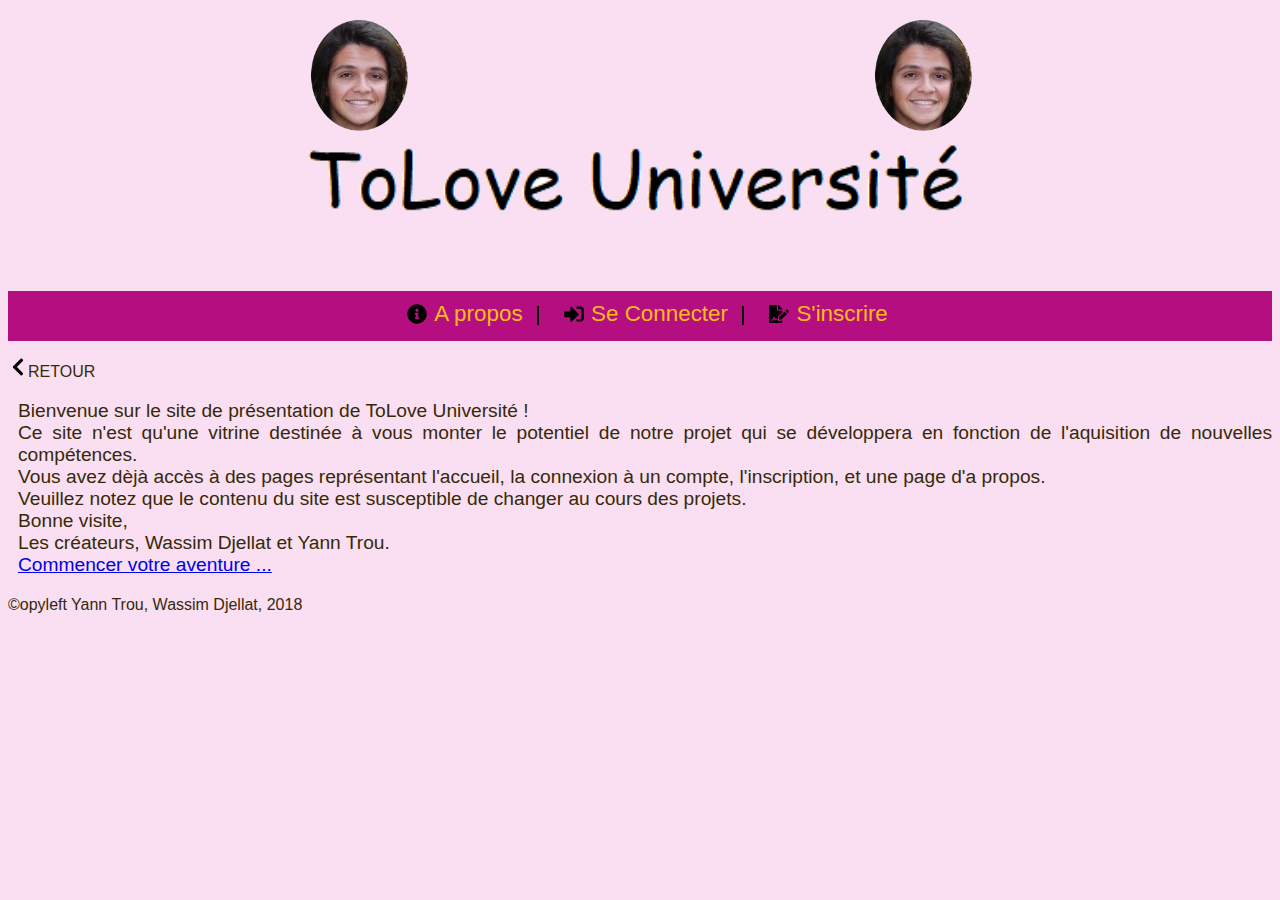
<file: HTML/index.html>
<?xml version="1.0" encoding="UTF-8"?>
<!DOCTYPE html PUBLIC "-//W3C//DTD XHTML 1.0 Strict//EN" "http://www.w3.org/TR/xhtml1/DTD/xhtml1-strict.dtd">
<html xmlns="http://www.w3.org/1999/xhtml" xml:lang="fr">
<head>
    <title>ToLove Université | Accueil</title>
    <meta http-equiv='Content-Type' content="text/html; charset='UTF-8'" />
    <meta name="authors" content="Yann Trou, Wassim Djellat"/>
    <link rel="stylesheet" type="text/css" href="../CSS/style_base.css" />
</head>
<body>
    <p>
        <img src="../IMG/beautiful.png" class="beaute" alt="rond" />
        <img src="../IMG/beautiful.png" class="beaute1" alt="rond" />
        <a href="index.html"><img class="logo" src="../IMG/logo.png" alt="logo de ToLove Université"/></a>
    </p>
    <p class="menu">
            <img src="../IMG/info-circle.svg" class="icon" alt="icone"/><a href="a_propos.html">A propos</a>
            <span class="separator"></span>
            <img src="../IMG/sign-in-alt.svg" class="icon" alt="icone"/><a href="connexion.html">Se Connecter</a>
            <span class="separator"></span>
            <img src="../IMG/file-signature.svg" class="icon" alt="icone"/><a href="inscription.html">S'inscrire</a>
            <img src="../IMG/cog.svg" class="icon" alt="icone" id="float"/> <a href="profil.html" class="float" id="profil">Profil</a>
    </p>
    <div class="retour" id="retour"><img src="../IMG/chevron-left.svg" class="icon" alt="retour"/>RETOUR</div>
    <p class="presentation">
        Bienvenue sur le site de présentation de ToLove Université !<br />
        Ce site n'est qu'une vitrine destinée à vous monter le potentiel de notre projet qui se développera en fonction de l'aquisition de nouvelles compétences.<br />
        Vous avez dèjà accès à des pages représentant l'accueil, la connexion à un compte, l'inscription, et une page d'a propos.<br />
        Veuillez notez que le contenu du site est susceptible de changer au cours des projets. <br />
        Bonne visite, <br />
        Les créateurs, Wassim Djellat et Yann Trou.<br />
        <a href="a_propos.html">Commencer votre aventure ...</a>
    </p>
    
    <!--CONTENU AFFICHE PAR LE NAVIGATEUR-->
    <p class="footer">
        &copy;opyleft Yann Trou, Wassim Djellat, 2018
    </p>
    <script type="text/javascript" src="../JS/base.js"></script>
    <script src="http://use.edgefonts.net/emilys-candy.js" type="text/javascript"></script> 
</body>
</html>
</file>
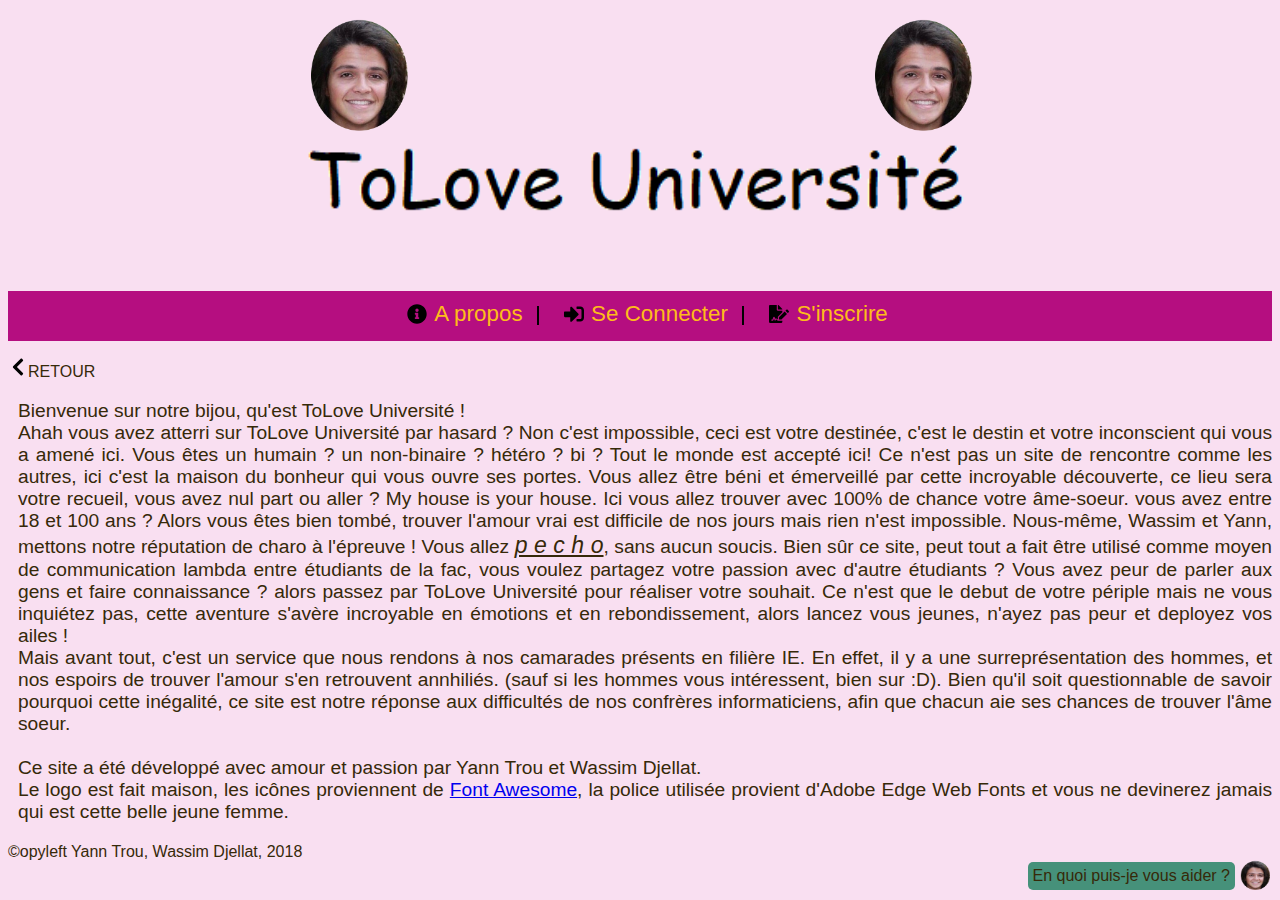
<file: HTML/a_propos.html>
<?xml version="1.0" encoding="UTF-8"?>
<!DOCTYPE html PUBLIC "-//W3C//DTD XHTML 1.0 Strict//EN" "http://www.w3.org/TR/xhtml1/DTD/xhtml1-strict.dtd">
<html xmlns="http://www.w3.org/1999/xhtml" xml:lang="fr">
<head>
    <title>ToLove Université | Accueil</title>
    <meta http-equiv='Content-Type' content="text/html; charset='UTF-8'" />
    <meta name="authors" content="Yann Trou, Wassim Djellat"/>
    <link rel="stylesheet" type="text/css" href="../CSS/style_base.css" />
    
</head>
<body>
    <p>
        <img src="../IMG/beautiful.png" class="beaute" alt="rond" />
        <img src="../IMG/beautiful.png" class="beaute1" alt="rond" />
        <a href="index.html"><img class="logo" src="../IMG/logo.png" alt="logo de ToLove Université"/></a>
    </p>
    <p class="menu">
            <img src="../IMG/info-circle.svg" class="icon" alt="icone"/><a href="a_propos.html">A propos</a>
            <span class="separator"></span>
            <img src="../IMG/sign-in-alt.svg" class="icon" alt="icone"/><a href="connexion.html">Se Connecter</a>
            <span class="separator"></span>
            <img src="../IMG/file-signature.svg" class="icon" alt="icone"/><a href="inscription.html">S'inscrire</a>
            <img src="../IMG/cog.svg" class="icon" alt="icone" id="float"/> <a href="profil.html" class="float" id="profil">Profil</a>
    </p>
    <div class="retour" id="retour"><img src="../IMG/chevron-left.svg" class="icon" alt="retour"/>RETOUR</div>
    <p class="presentation">
        Bienvenue sur notre bijou, qu'est ToLove Université !<br />
        Ahah vous avez atterri sur ToLove Université par hasard ? Non c'est impossible, ceci est votre destinée, c'est le 
        destin et votre inconscient qui vous a amené ici. Vous êtes un humain ? un non-binaire ? hétéro ? bi ? Tout le monde est 
        accepté ici! Ce n'est pas un site de rencontre comme les autres, ici c'est la maison du bonheur qui vous ouvre ses portes.
        Vous allez être béni et émerveillé par cette incroyable découverte, ce lieu sera votre recueil, vous avez nul part ou aller ?
        My house is your house. 
        Ici vous allez trouver avec 100% de chance votre âme-soeur. vous avez entre 18 et 100 ans ? Alors vous êtes bien tombé,
        trouver l'amour vrai est difficile de nos jours mais rien n'est impossible. Nous-même, Wassim et Yann, mettons notre réputation 
        de charo à l'épreuve ! Vous allez <span class="marked">p e c h o</span>, sans aucun soucis. 
        Bien sûr ce site, peut tout a fait être utilisé comme moyen de communication lambda entre étudiants de la fac, vous voulez 
        partagez votre passion avec d'autre étudiants ? Vous avez peur de parler aux gens et faire connaissance ? alors passez par 
        ToLove Université pour réaliser votre souhait. Ce n'est que le debut de votre périple mais ne vous inquiétez pas, cette aventure s'avère
        incroyable en émotions et en rebondissement, alors lancez vous jeunes, n'ayez pas peur et deployez vos ailes !<br/>
        Mais avant tout, c'est un service que nous rendons à nos camarades présents en filière IE. En effet, il y a une surreprésentation des hommes, et nos espoirs de trouver l'amour s'en retrouvent annhiliés.
        (sauf si les hommes vous intéressent, bien sur :D). Bien qu'il soit questionnable de savoir pourquoi cette inégalité, ce site est notre réponse aux difficultés de nos confrères informaticiens, afin que chacun aie ses chances de trouver l'âme soeur.
        <br/>
        <br/>
        Ce site a été développé avec amour et passion par Yann Trou et Wassim Djellat. <br/>
        Le logo est fait maison, les icônes proviennent de <a href="https://fontawesome.com/">Font Awesome</a>, la police utilisée provient d'Adobe Edge Web Fonts et vous ne devinerez jamais qui est cette belle jeune femme.<br />
        
    </p>
    <!--CONTENU AFFICHE PAR LE NAVIGATEUR-->
    <p class="footer">
        <span class="help">En quoi puis-je vous aider ?</span>
        <img src="../IMG/beautiful.png"  class="help_head" alt="tete"/>
        &copy;opyleft Yann Trou, Wassim Djellat, 2018
    </p>
    
    <script src="http://use.edgefonts.net/emilys-candy.js" type="text/javascript"></script>    
    <script type="text/javascript" src="../JS/base.js"></script>
</body>
</html>
</file>
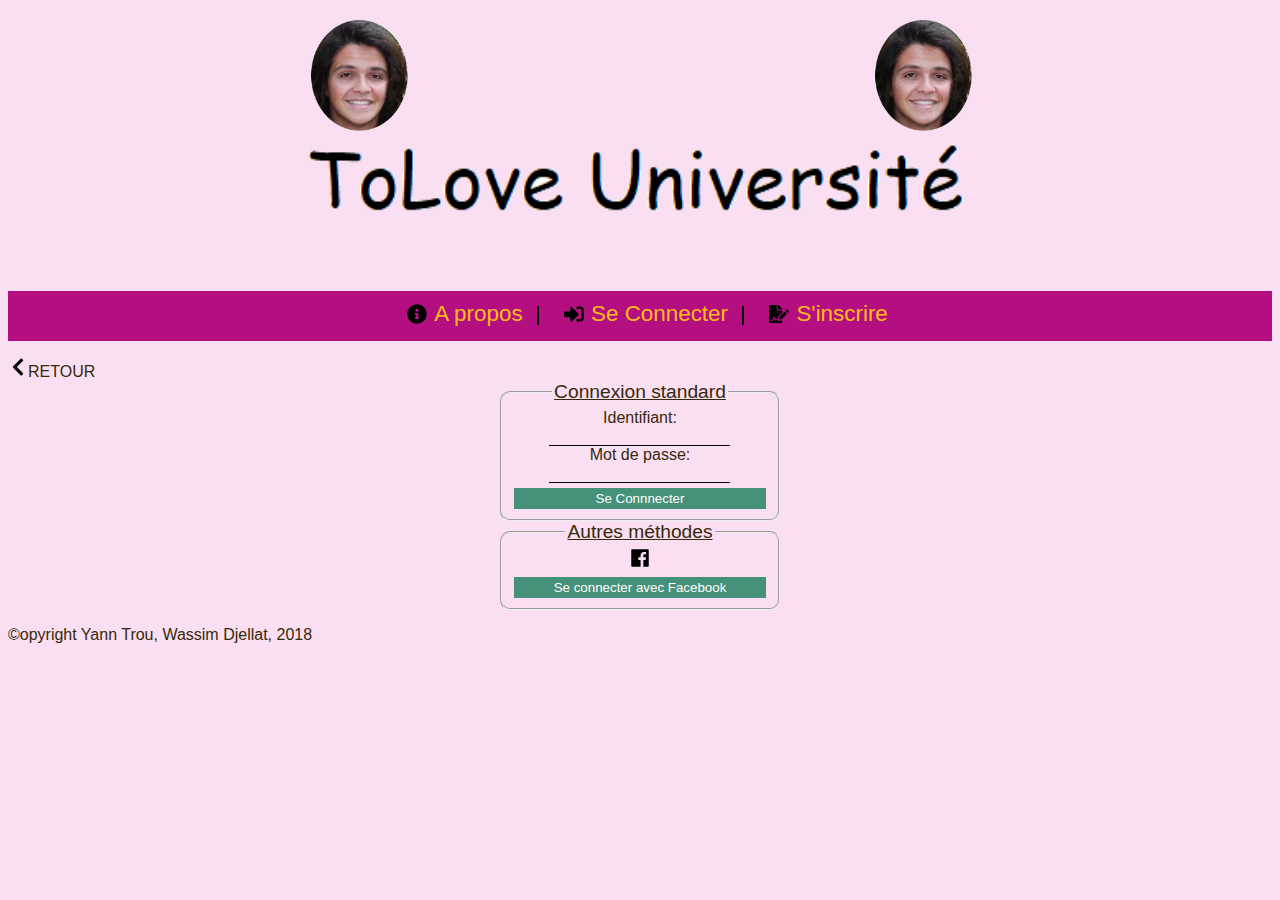
<file: HTML/connexion.html>
<?xml version="1.0" encoding="UTF-8"?>
<!DOCTYPE html PUBLIC "-//W3C//DTD XHTML 1.0 Strict//EN" "http://www.w3.org/TR/xhtml1/DTD/xhtml1-strict.dtd">
<html xmlns="http://www.w3.org/1999/xhtml" xml:lang="fr">
<head>
    <title>ToLove Université | Accueil</title>
    <meta http-equiv='Content-Type' content="text/html; charset='UTF-8'" />
    <meta name="authors" content="Yann Trou, Wassim Djellat"/>
    <link rel="stylesheet" type="text/css" href="../CSS/style_base.css" />
    <link rel="stylesheet" type="text/css" href="../CSS/style_connexion.css" />
</head>
<body>
    <p>
        <img src="../IMG/beautiful.png" class="beaute" alt="rond" />
        <img src="../IMG/beautiful.png" class="beaute1" alt="rond" />
        <a href="index.html"><img class="logo" src="../IMG/logo.png" alt="logo de ToLove Université"/></a>
    </p>
    <p class="menu">
            <img src="../IMG/info-circle.svg" class="icon" alt="icone"/><a href="a_propos.html">A propos</a>
            <span class="separator"></span>
            <img src="../IMG/sign-in-alt.svg" class="icon" alt="icone"/><a href="connexion.html">Se Connecter</a>
            <span class="separator"></span>
            <img src="../IMG/file-signature.svg" class="icon" alt="icone"/><a href="inscription.html">S'inscrire</a>
            <img src="../IMG/cog.svg" class="icon" alt="icone" id="float"/> <a href="profil.html" class="float" id="profil">Profil</a>
    </p>
    <div class="retour" id="retour"><img src="../IMG/chevron-left.svg" class="icon" alt="retour"/>RETOUR</div>
    <div id="output"></div>
    <form method = "post" action="connexion.php" id="connect_form">
        <fieldset>
            <legend>Connexion standard</legend>
            <label for="login">Identifiant:</label>
            <input type="text" id="login" />
            <br />
            <label for="password">Mot de passe:</label>
            <input type="password" id="password" />
            <br />
            <input type="submit" value="Se Connnecter" id="submit"/>
        </fieldset>
        <fieldset>
            <legend>Autres méthodes</legend>
            <label for="fb_connect"><img src="../IMG/facebook.svg" class="icon" alt="icone de connexion facebook"/></label>
            <input type="button" id="fb_connect" value="Se connecter avec Facebook" />
        </fieldset>
    </form>
    <!--<p>
        Petite précision sur le système de stockage des comptes. Actuellement, si vous vous êtes inscrit, vos informations sont enregistrées dans le stockage de session. ce stockage est local et ne dure tant que vous ne fermez pas votre navigateur.
        cet espace de stockage est accessible avec javascript grâce à la classe sessionStorage.
        Dans une version plus avancée du site, le stockage des comptes se fera via PHP pour traiter les informations et MySQL pour les conserver. Afin de maximiser la sécurité, on peut crypter les mots de passe via la fonction crypt() de PHP.
        Cette fonction n'est pas implémentée en javascript donc le mot de passe qui sera rentré le sera en clair :s .
        <br/>
        Pour l'authentification avec facebook, il faut passer par leur kit de développement php afin de vérifier l'existence des comptes. Il faut également faire attetion au stockage de ces informations car un utilisateur pourrait créer deux comptes, un avec un email et l'autre avec facebook.
        
    </p>-->
    
    <!--CONTENU AFFICHE PAR LE NAVIGATEUR-->
    <p class="footer">
        &copy;opyright Yann Trou, Wassim Djellat, 2018
    </p>
    <script type="text/javascript" src="../JS/base.js"></script>
    <script type="text/javascript" src="../JS/connexion.js"></script>
    <script src="http://use.edgefonts.net/emilys-candy.js" type="text/javascript"></script> 
</body>
</html>
</file>
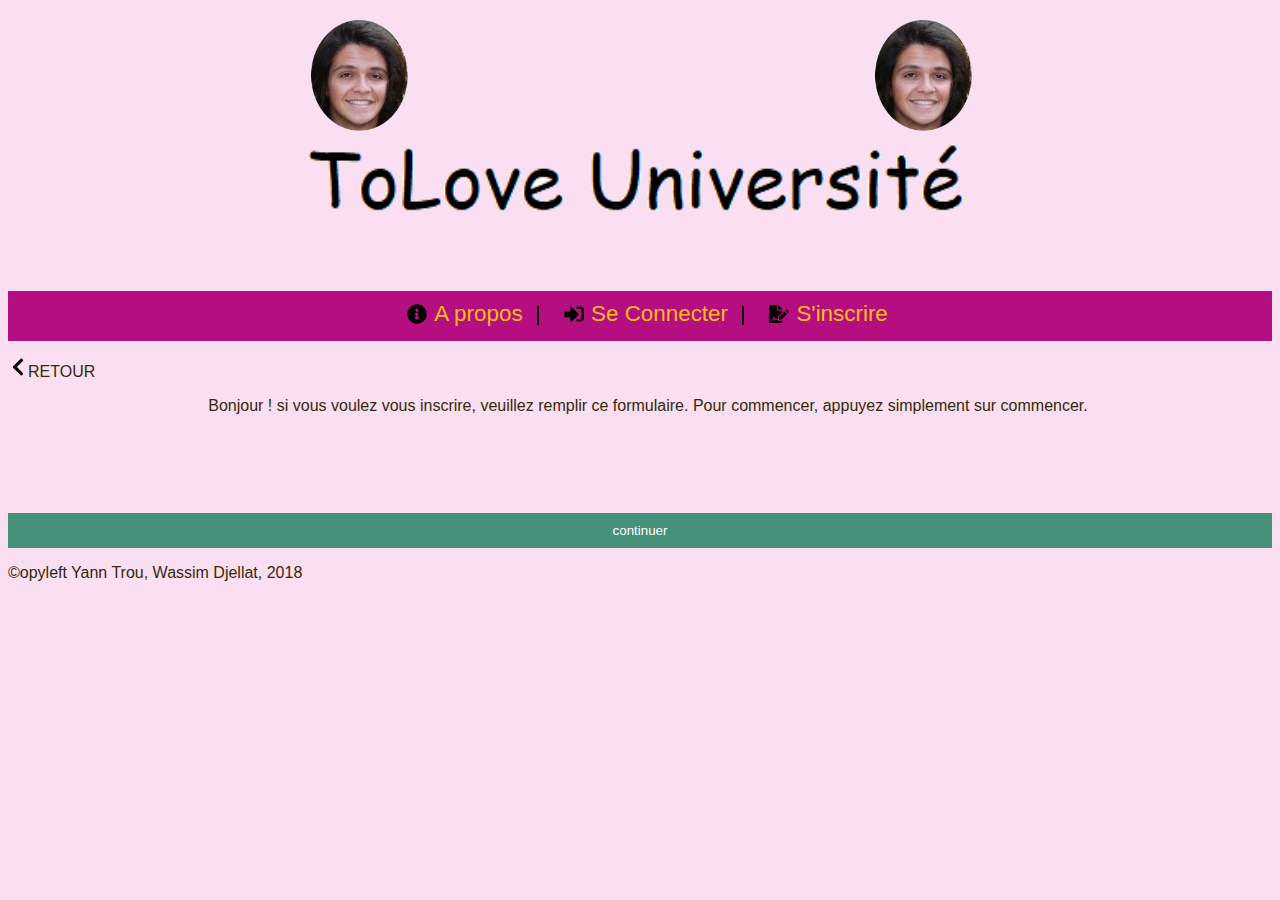
<file: HTML/inscription.html>
<?xml version="1.0" encoding="UTF-8"?>
<!DOCTYPE html PUBLIC "-//W3C//DTD XHTML 1.0 Strict//EN" "http://www.w3.org/TR/xhtml1/DTD/xhtml1-strict.dtd">
<html xmlns="http://www.w3.org/1999/xhtml" xml:lang="fr">
<head>
    <title>ToLove Université | Accueil</title>
    <meta http-equiv='Content-Type' content="text/html; charset='UTF-8'" />
    <meta name="authors" content="Yann Trou, Wassim Djellat"/>
    <link rel="stylesheet" type="text/css" href="../CSS/style_base.css" />
    <link rel="stylesheet" type="text/css" href="../CSS/style_inscription.css" />
</head>
<body>
    <p>
        <img src="../IMG/beautiful.png" class="beaute" alt="rond" />
        <img src="../IMG/beautiful.png" class="beaute1" alt="rond" />
        <a href="index.html"><img class="logo" src="../IMG/logo.png" alt="logo de ToLove Université"/></a>
    </p>
    <p class="menu">
            <img src="../IMG/info-circle.svg" class="icon" alt="icone"/><a href="a_propos.html">A propos</a>
            <span class="separator"></span>
            <img src="../IMG/sign-in-alt.svg" class="icon" alt="icone"/><a href="connexion.html">Se Connecter</a>
            <span class="separator"></span>
            <img src="../IMG/file-signature.svg" class="icon" alt="icone"/><a href="inscription.html">S'inscrire</a>
            <img src="../IMG/cog.svg" class="icon" alt="icone" id="float"/> <a href="profil.html" class="float" id="profil">Profil</a>
    </p>

    <div class="retour" id="retour"><img src="../IMG/chevron-left.svg" class="icon" alt="retour"/>RETOUR</div>
    <form method="post" action="inscription.php">
        <div id="indication"></div>
        <p>
            <br/>
            <br/>
            <label for="nom" id="lbl_nom">Nom: </label>
            <input type="text" id="nom" required/>

            <label for="prenom" id="lbl_prenom">Prénom: </label>
            <input type="text" id="prenom" />

            <label for="sexe" id="lbl_sexe">Sexe: </label>
            <select id="sexe">
                <option selected="selected">Choississez...</option>
                <option>Masculin</option>
                <option>Féminin</option>
                <option>Autre</option>
            </select>
            
            <select id="jour">
                <option selected="selected">Jour...</option>
            </select>
            <select id="mois">
                <option>Janvier</option>
                <option>Février</option>
                <option>Mars</option>
                <option>Avril</option>
                <option>Mai</option>
                <option>Juin</option>
                <option>Juillet</option>
                <option>Aout</option>
                <option>Septembre</option>
                <option>Octobre</option>
                <option>Novembre</option>
                <option>Décembre</option>
                <option selected="selected">Mois...</option>
            </select>
            
            <label for="annee" id="lbl_annee">Année: </label>
            <input type="text" id="annee" />

            <label for="telephone" id="lbl_telephone">N°de téléphone</label>
            <input type="tel" id="telephone" />
            
            <label for="email" id="lbl_email">Addresse Mail</label>
            <input type="text" id="email" />

            <label for="login" id="lbl_login">Identifiant</label>
            <input type="text" id="login" />

            <label for="password" id="lbl_password">Mot de passe</label>
            <input type="password" id="password" />
                    
            <label for="ville" id="lbl_ville">Ville: </label>
            <input type="text" id="ville" />

            <label for="adresse" id="lbl_adresse">Adresse: </label>
            <input type="text" id="adresse" />

            <label for="code_postal" id="lbl_cp">Code postal: </label>
            <input type="text" id="code_postal" />

            <input type="checkbox" id="ne_pas_montrer_adresse" checked="checked"/>
            <label for="ne_pas_montrer_adresse" id="lbl_ne_pas_montrer_adresse">Je ne veut pas que mon adresse précise soit indiquée sur le site</label>
        
            <label for="academie" id="lbl_academie">Académie: </label>
            <input type="text" id="academie" />

            <label for="filiere" id="lbl_filiere">Filière: </label>
            <input type="text" id="filiere" />

            <label for="structure" id="lbl_structure">Structure: (UFR, IUT, AgroSup, ...)</label>
            <input type="text" id="structure" />

            <label for="orientation_sexuelle" id="lbl_or_sex">Orientation sexuelle</label>
            <select id="orientation_sexuelle">
                <option selected="selected">Choississez...</option>
                <option>Hétérosexuel(le)</option>
                <option>Homosexuel (lesbienne)</option>
                <option>Bisexuel(le)</option>
                <option>autre</option>
            </select>
            <textarea rows="3" cols="150" id="points_interets">Décrivez vos points d'intérets</textarea>
        </p>
        <p>
            <input type="checkbox" id="LU_accept" />
            <label for="LU_accept" id="lbl_lu_accept">J'ai lu et j'accepte le contrat de licence utilisateur (disponible <a href="reglement.html">ici</a>)</label><br />
            <input type="submit" id="submit" value="S'inscrire" /><br />
            <input type="reset" id="reset" value="Tout effacer" /><br />
            <input type="button" id="continuer" value="continuer"/>
        </p>
    </form>
    <!--CONTENU AFFICHE PAR LE NAVIGATEUR-->
    <p class="footer">
        &copy;opyleft Yann Trou, Wassim Djellat, 2018
    </p>
    <script type="text/javascript" src="../JS/base.js"></script>
    <script type="text/javascript" src="../JS/inscription.js"></script>
    <script src="http://use.edgefonts.net/emilys-candy.js" type="text/javascript"></script> 
</body>
</html>
</file>
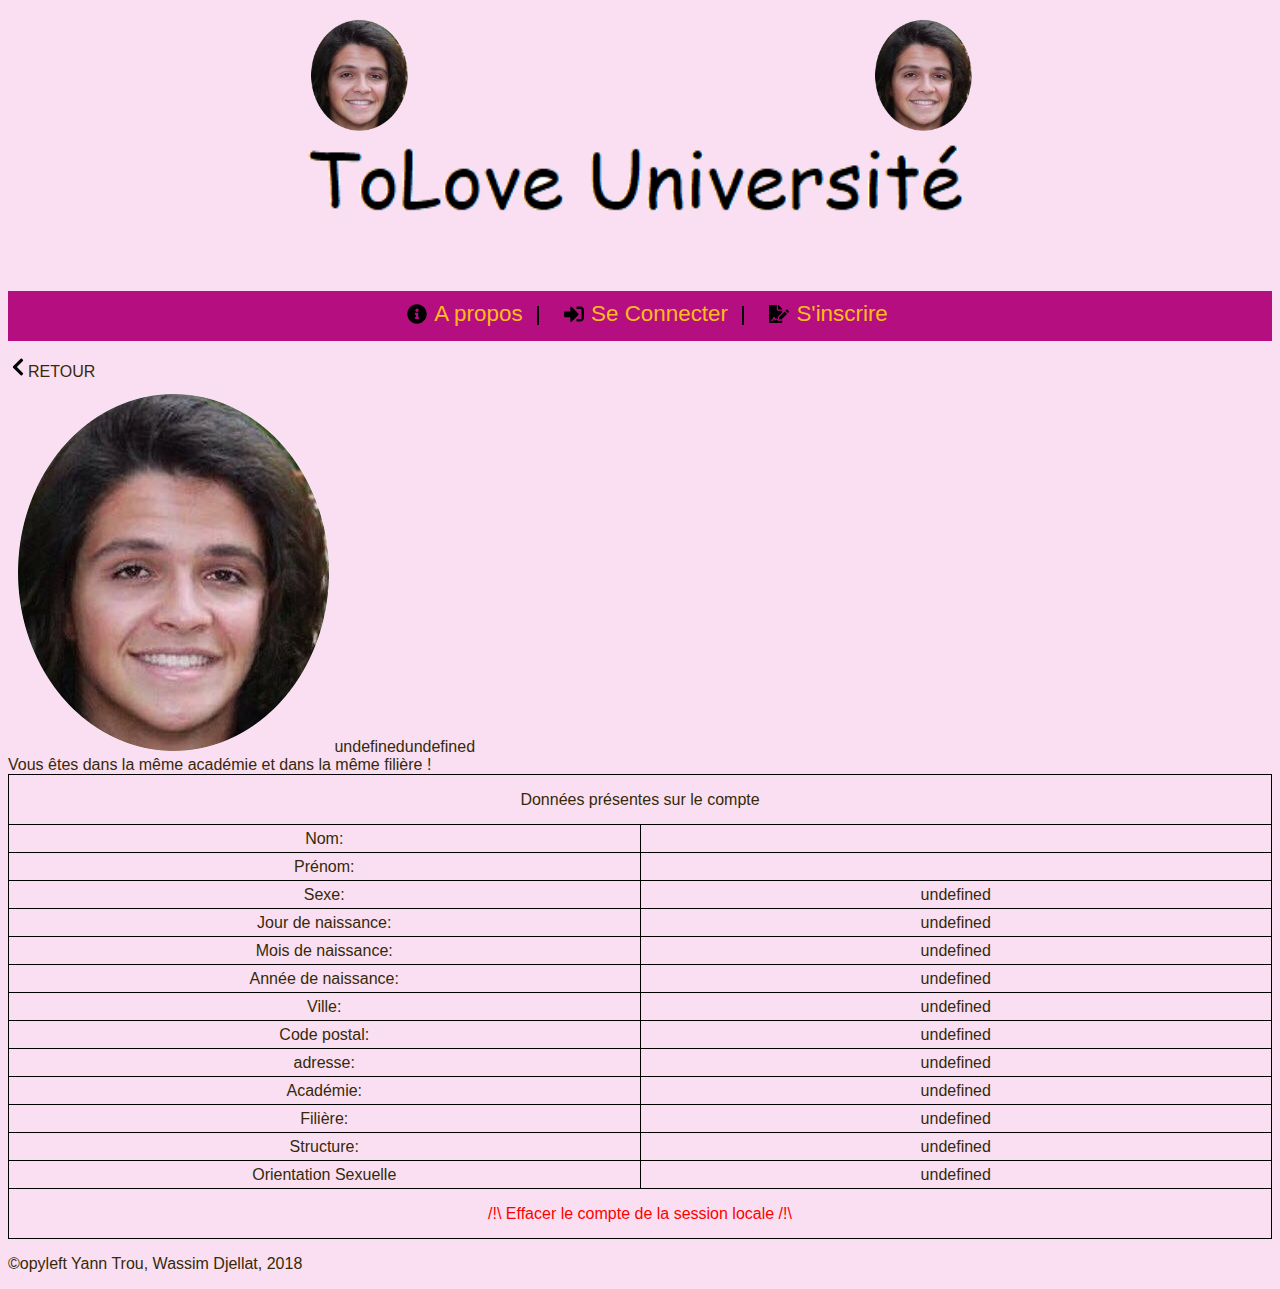
<file: HTML/profil.html>
<?xml version="1.0" encoding="UTF-8"?>
<!DOCTYPE html PUBLIC "-//W3C//DTD XHTML 1.0 Strict//EN" "http://www.w3.org/TR/xhtml1/DTD/xhtml1-strict.dtd">
<html xmlns="http://www.w3.org/1999/xhtml" xml:lang="fr">
<head>
    <title>ToLove Université | Accueil</title>
    <meta http-equiv='Content-Type' content="text/html; charset='UTF-8'" />
    <meta name="authors" content="Yann Trou, Wassim Djellat"/>
    <link rel="stylesheet" type="text/css" href="../CSS/style_base.css" />
    <link rel="stylesheet" type="text/css" href="../CSS/style_profil.css" />
</head>
<body>
    <p>
        <img src="../IMG/beautiful.png" class="beaute" alt="rond" />
        <img src="../IMG/beautiful.png" class="beaute1" alt="rond" />
        <a href="index.html"><img class="logo" src="../IMG/logo.png" alt="logo de ToLove Université"/></a>
    </p>
    <p class="menu">
            <img src="../IMG/info-circle.svg" class="icon" alt="icone"/><a href="a_propos.html">A propos</a>
            <span class="separator"></span>
            <img src="../IMG/sign-in-alt.svg" class="icon" alt="icone"/><a href="connexion.html">Se Connecter</a>
            <span class="separator"></span>
            <img src="../IMG/file-signature.svg" class="icon" alt="icone"/><a href="inscription.html">S'inscrire</a>
            <img src="../IMG/cog.svg" class="icon" alt="icone" id="float"/> <a href="profil.html" class="float" id="profil">Profil</a>
    </p>
    <div class="retour" id="retour"><img src="../IMG/chevron-left.svg" class="icon" alt="retour"/>RETOUR</div>

    <div id="profil">
        <img src="../IMG/beautiful.png" class="photo" />
        <span id="nom"></span><span id="prenom"></span>
        <br/>
        <span id="delta_distance">Vous êtes dans la même académie et dans la même filière ! </span>
        <br/>
        <span id="a propos"></span>
    </div>
    <table id="compte">
        <thead class="header_compte"><tr><td colspan="2">Données présentes sur le compte</td></tr></thead>
        <tfoot class="footer_compte" id="flush_account"><tr><td colspan="2">/!\ Effacer le compte de la session locale /!\</td></tr></tfoot>
        <tbody class="body_compte">
            <tr>
                <td>Nom: </td>
                <td id="nom"></td>
            </tr>
            <tr>
                <td>Prénom: </td>
                <td id="prenom"></td>
            </tr>
            <tr>
                <td>Sexe: </td>
                <td id="sexe"></td>
            </tr>
            <tr>
                <td>Jour de naissance: </td>
                <td id="jour"></td>
            </tr>
            <tr>
                <td>Mois de naissance: </td>
                <td id="mois"></td>
            </tr>
            <tr>
                <td>Année de naissance: </td>
                <td id="annee"></td>
            </tr>
            <tr>
                <td>Ville: </td>
                <td id="ville"></td>
            </tr>
            <tr>
                <td>Code postal: </td>
                <td id="code_postal"></td>
            </tr>
            <tr>
                <td>adresse: </td>
                <td id="adresse"></td>
            </tr>
            <tr>
                <td>Académie: </td>
                <td id="academie"></td>
            </tr>
            <tr>
                <td>Filière: </td>
                <td id="filiere"></td>
            </tr>
            <tr>
                <td>Structure: </td>
                <td id="structure"></td>
            </tr>
            <tr>
                <td>Orientation Sexuelle</td>
                <td id="orientation_sexuelle"></td>
            </tr>
        </tbody>
    </table>
    <!--CONTENU AFFICHE PAR LE NAVIGATEUR-->
    <p class="footer">
        &copy;opyleft Yann Trou, Wassim Djellat, 2018
    </p>
    <script type="text/javascript" src="../JS/base.js"></script>
    <script type="text/javascript" src="../JS/profil.js"></script>
    <script src="http://use.edgefonts.net/emilys-candy.js" type="text/javascript"></script> 
</body>
</html>
</file>
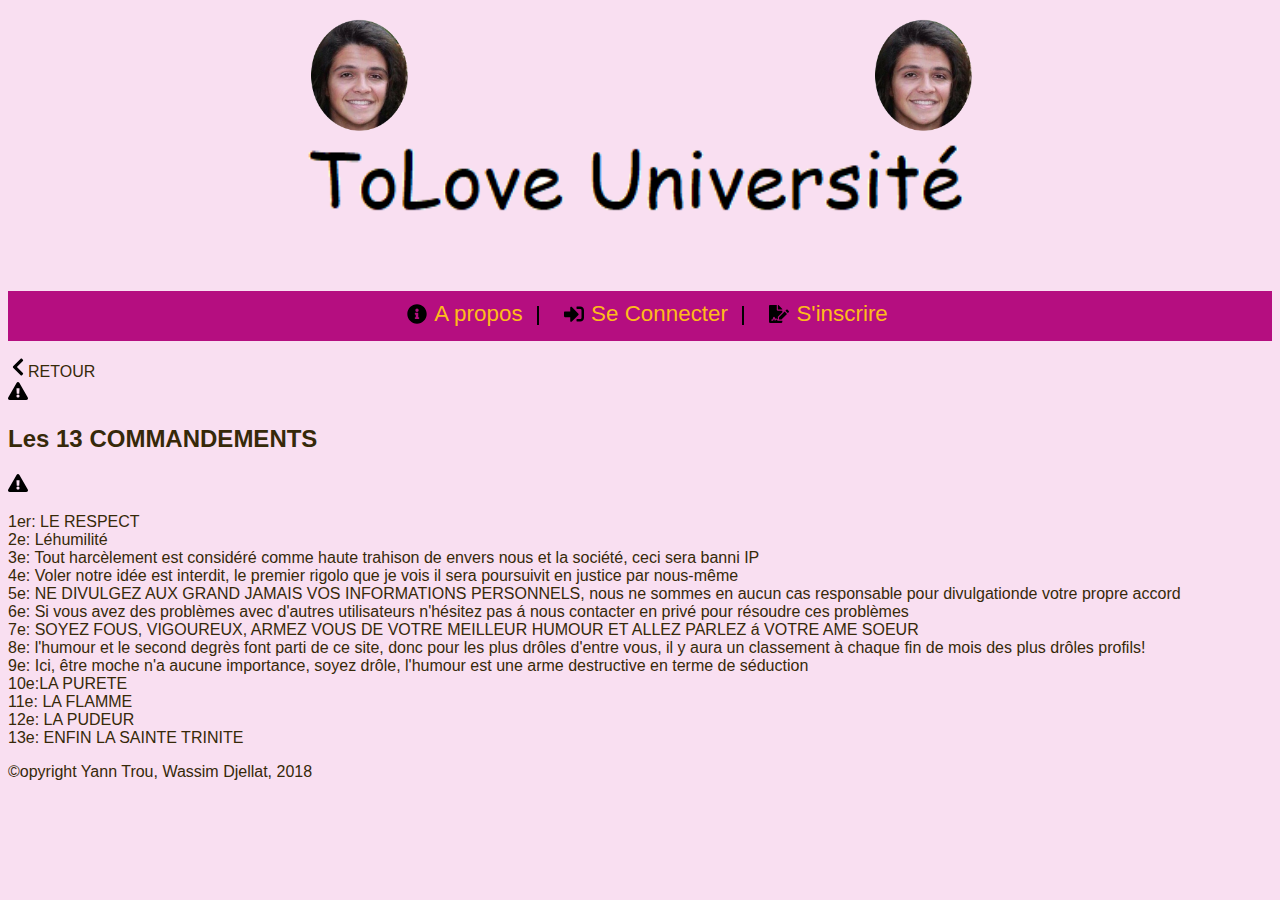
<file: HTML/reglement.html>
<?xml version="1.0" encoding="UTF-8"?>
<!DOCTYPE html PUBLIC "-//W3C//DTD XHTML 1.0 Strict//EN" "http://www.w3.org/TR/xhtml1/DTD/xhtml1-strict.dtd">
<html xmlns="http://www.w3.org/1999/xhtml" xml:lang="fr">
<head>
    <title>ToLove Université | Accueil</title>
    <meta http-equiv='Content-Type' content="text/html; charset='UTF-8'" />
    <meta name="authors" content="Yann Trou, Wassim Djellat"/>
    <link rel="stylesheet" type="text/css" href="../CSS/style_base.css" />
</head>
<body>
    <p>
        <img src="../IMG/beautiful.png" class="beaute" alt="rond" />
        <img src="../IMG/beautiful.png" class="beaute1" alt="rond" />
        <a href="index.html"><img class="logo" src="../IMG/logo.png" alt="logo de ToLove Université"/></a>
    </p>
    <p class="menu">
            <img src="../IMG/info-circle.svg" class="icon" alt="icone"/><a href="a_propos.html">A propos</a>
            <span class="separator"></span>
            <img src="../IMG/sign-in-alt.svg" class="icon" alt="icone"/><a href="connexion.html">Se Connecter</a>
            <span class="separator"></span>
            <img src="../IMG/file-signature.svg" class="icon" alt="icone"/><a href="inscription.html">S'inscrire</a>
            <img src="../IMG/cog.svg" class="icon" alt="icone" id="float"/> <a href="profil.html" class="float" id="profil">Profil</a>
    </p>
    <div class="retour" id="retour"><img src="../IMG/chevron-left.svg" class="icon" alt="retour"/>RETOUR</div>
    <img src="../IMG/exclamation-triangle.svg" class="icon">
    <h2> Les 13 COMMANDEMENTS </h2>
    <img src="../IMG/exclamation-triangle.svg" class="icon">
    </p>
    <p class="Regle">
    <span>1er: LE RESPECT </span></br>
    <span>2e: L&eacute;humilit&eacute;</span></br>
    <span>3e: Tout harcèlement est considéré comme haute trahison de envers nous et la société, ceci sera banni IP</span></br>
    <span>4e: Voler notre idée est interdit, le premier rigolo que je vois il sera poursuivit en justice par nous-même</span></br>
    <span>5e: NE DIVULGEZ AUX GRAND JAMAIS VOS INFORMATIONS PERSONNELS, nous ne sommes en aucun cas responsable pour divulgationde votre propre accord </span></br>
    <span>6e: Si vous avez des problèmes avec d'autres utilisateurs n'hésitez pas &aacute; nous contacter en privé pour résoudre ces problèmes</span> </br>
    <span> 7e: SOYEZ FOUS, VIGOUREUX, ARMEZ VOUS DE VOTRE MEILLEUR HUMOUR ET ALLEZ PARLEZ &aacute; VOTRE AME SOEUR </span></br>
    <span>8e: l'humour et le second degrès font parti de ce site, donc pour les plus drôles d'entre vous, il y aura un classement à chaque fin de mois des plus drôles profils!</span></br>
     <span> 9e: Ici, être moche n'a aucune importance, soyez drôle, l'humour est une arme destructive en terme de séduction </span></br>
     <span>10e:LA PURETE</span></br>
     <span>11e: LA FLAMME</span></br>
     <span>12e: LA PUDEUR</span></br>
     <span>13e: ENFIN LA SAINTE TRINITE</span></br>
    </p>
    <!--CONTENU AFFICHE PAR LE NAVIGATEUR-->
    <p class="footer">
        &copy;opyright Yann Trou, Wassim Djellat, 2018
    </p>
    <script type="text/javascript" src="../JS/base.js"></script>
    <script src="http://use.edgefonts.net/emilys-candy.js" type="text/javascript"></script> 
</body>
</html>
</file>
<file: CSS/style_base.css>
@keyframes colorblink {
    0%{color:red;}
    50%{color:blue;}
    100%{color:white;}
}


body{
    font-family: emilys-candy, 'Segoe UI', Tahoma, Geneva, Verdana, sans-serif;
    background-color: #F9DFF1; /*rose clair*/
    color:#362909;
    text-align:justify;
}
.logo{
    height:110px;
    display: block;
    margin-left: auto;
    margin-right: auto;
    margin-bottom:50px;
}

.menu{
    text-align:center;
    background-color: #B50E80;
    height:40px;
    padding-top:10px;
}

.menu a {
    text-decoration:none;
    color:#FDBC1A;
    font-size:1.4em;
}

.menu a:hover{
    border-bottom:solid #FDBC1A 2px;
}

.menu .icon{
    vertical-align:text-bottom;
    margin-left:15px;
    margin-right:7px;
}
.presentation{
    margin-left:10px;
    font-size:1.2em;
}

.icon{
    width:20px;
    height:20px;
}

.separator{
    border:solid black 1px;
    margin-left:10px;
    margin-right: 10px;
}

.marked{
    font-size: 1.2em;
    text-decoration:underline;
    font-style: italic;
    animation: colorblink 0.2s infinite;
}

.float{
    float:right;
}

#float{
    float:right;
    padding-top: 6px;
    padding-right: 3px;
}

.beaute{
    float:left;
    width:100px;
    margin-left: 300px;
}
.beaute1{
    float:right;
    width:100px;
    margin-right:300px;
}

.help{
    background-color:#46917A;
    position:absolute;
    padding:5px;
    bottom:10px;
    right:45px;
    border-radius: 5px;
}

.help_head{
    position:absolute;
    margin-left:2px;
    vertical-align: middle;
    width:30px;
    height: 30px;
    right: 10px;
    bottom:10px;
    
}
/* CONFIG MENU HORIZONTAL SIMPLE LIGNE
.menu{
    background-color: aquamarine;
    padding-top:20px;
    text-align:center;
    padding-bottom:29px;
}

.menu a{
    margin-left:5px;
    margin-right:5px;
}*/
</file>
<file: CSS/style_connexion.css>
fieldset{
  text-align:center;
  border-radius:10px;
  width:20%;
  margin-left:auto;
  margin-right:auto;
}

legend{
  margin-left:auto;
  margin-right:auto;
  text-decoration: underline;
  font-size: larger;
}

input[type=text], input[type=password]{
  border:none;
  border-bottom:black solid 1px;
  background-color:#F9DFF1;
}

input[type=button], input[type=submit]{
  border:none;
  width:100%;
  background-color:#46917A;
  color:white;
  margin-top:5px;
  padding:3px;
}
</file>
<file: CSS/style_inscription.css>
@keyframes hide{
  0%{
    background-color: #F9DFF1;
    width:100%;
    left:0%;
  }
   
  100%{
    left:50%;
    background-color:black;
    width:0%;
  }
}

@keyframes show{
  0%{
    background-color:black;
    width: 0%;
    left:50%;
  }
  100%{
    background-color: #F9DFF1;
    left:0%;
    width:100%;
  }
}

.hide{
  animation: hide 2s;
}

.show {
  animation: show 2s;
}
#indication{
  height:30px;
  position:absolute;
  overflow:hidden;
  width:100%;
}
input[type=text]{
  border:none;
  border-bottom:solid 1px black;
  background-color:  #F9DFF1;
}

input[type=text]:focus{
  border-bottom:solid 2px  #46917A;
  color:#46917A;
}

textarea{
  border:solid black 1px;
  border-radius:5px;
  resize:none;
  width:100%;
}

input, select, textarea{
  display:none;
}


label{
  display:none;
  margin-left:20px;
}

input[type=button], input[type=submit] {
  background-color: #46917A;
  border: none;
  color: white;
  padding: 10px;
  text-decoration: none;
  width:100%;
  margin-top:10px;
  cursor: pointer;
}

input[type=reset]{
  background-color: #CC0000;
  border: none;
  color: white;
  padding: 10px;
  text-decoration: none;
  width:100%;
  margin-top:10px;
  cursor: pointer;
}

form{
  text-align: center;
}
</file>
<file: CSS/style_profil.css>
table{
    text-align:center;
    width:100%;
    border-collapse:collapse;
  }
  td{
    border:solid black 1px;
    height:25px;
    width:50%;
  }
  
  tr{
    border:solid 1px black;
  }
  
  thead{
    height:50px;
  }
  
  tfoot{
    height:50px;
    color:red;
    cursor:pointer;
  }
</file>
